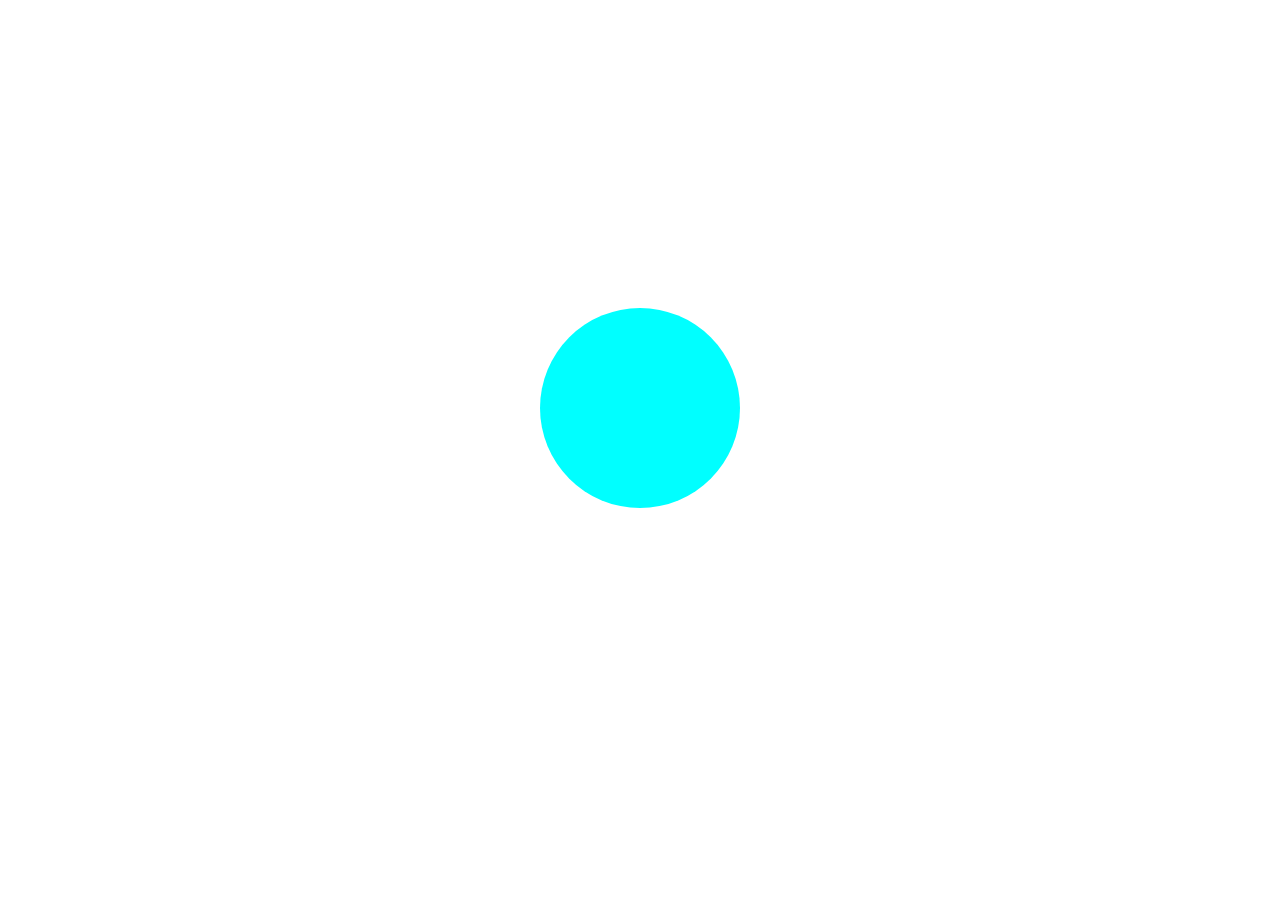
<file: mouseEvent/index.html>
<!DOCTYPE html>
<html lang="en">
<head>
    <meta charset="UTF-8">
    <meta name="viewport" content="width=device-width, initial-scale=1.0">
    <title>Document</title>
    <link rel="stylesheet" href="style.css">
    <script src="./main.js" defer></script>
</head>
<body>
    <div></div>
</body>
</html>
</file>
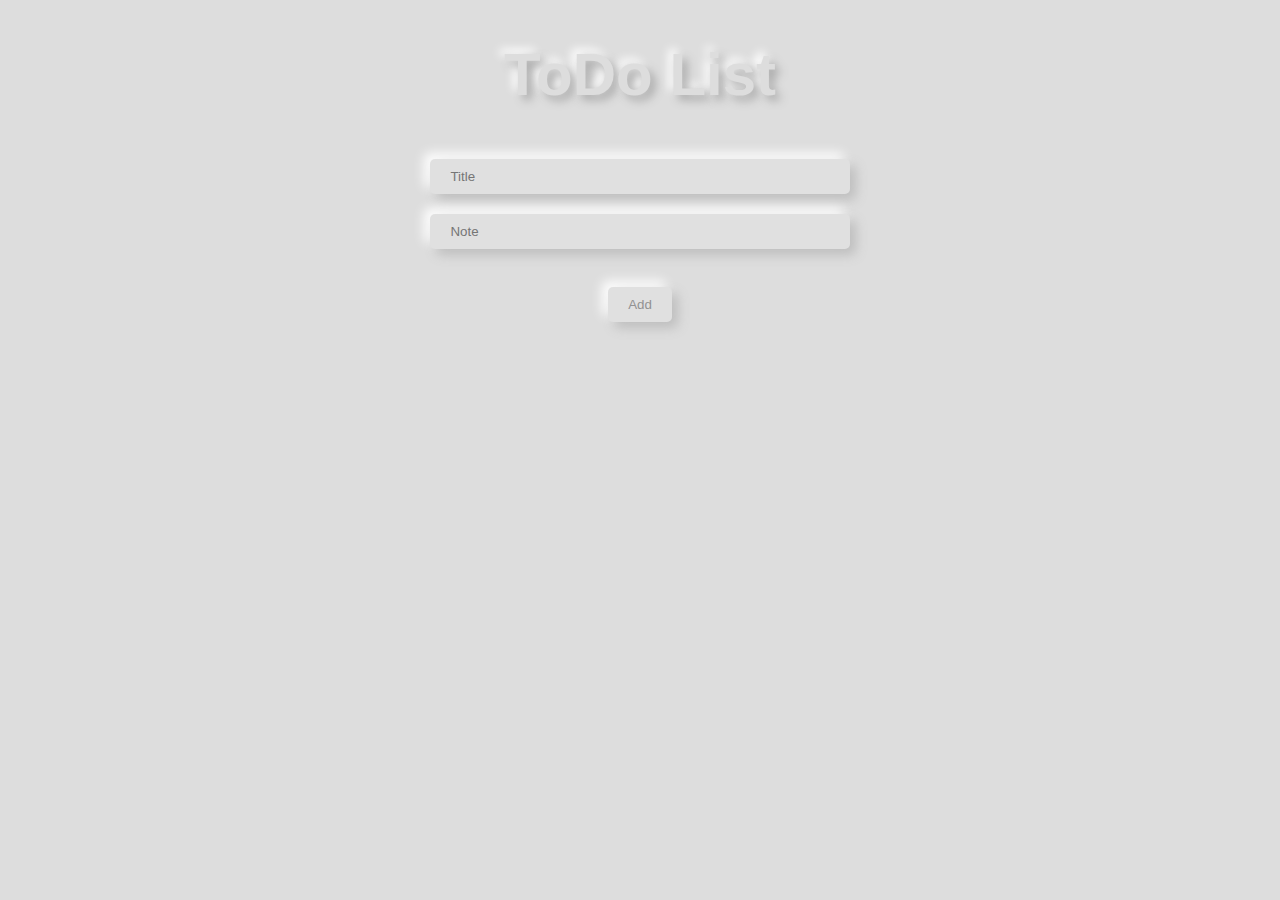
<file: sampleTodo/index.html>
<!DOCTYPE html>
<html lang="en">

<head>
    <meta charset="UTF-8">
    <meta http-equiv="X-UA-Compatible" content="IE=edge">
    <meta name="viewport" content="width=device-width, initial-scale=1.0">
    <link rel="stylesheet" href="style.css">
    <script src="ourJS.js" defer></script>
    <title>Document</title>
</head>

<body>
    <h1>ToDo List</h1>
    <input type="text" placeholder="Title" id="title-input"><br>
    <input type="text" placeholder="Note" id="text-input"><br><br>
    <button id="submit" onclick="addToArray()">Add</button>
    <p class="items"></p>
    <div id="list">
    </div>
</body>

</html>
</file>
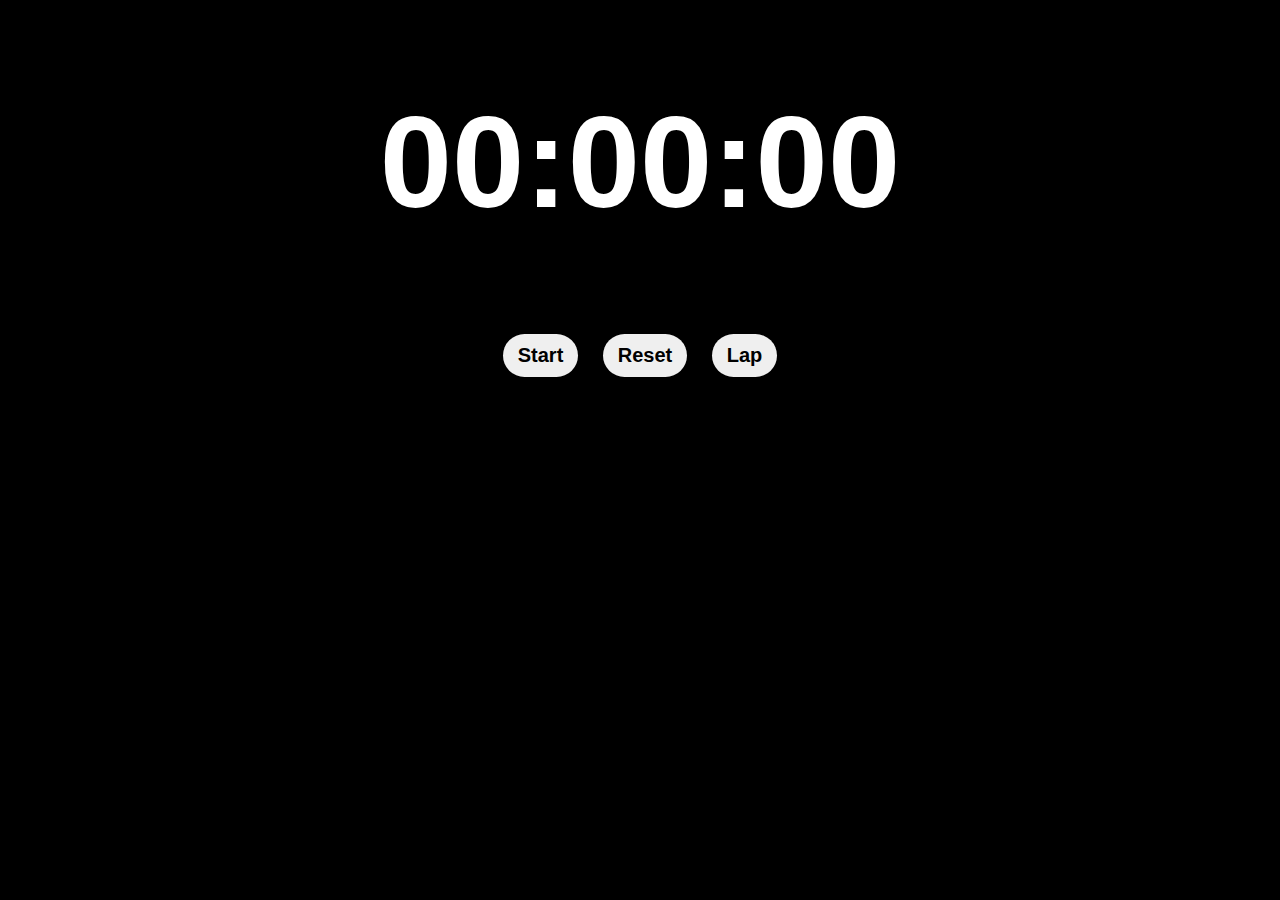
<file: stopWatch/index.html>
<!DOCTYPE html>
<html lang="en">
<head>
    <meta charset="UTF-8">
    <meta name="viewport" content="width=device-width, initial-scale=1.0">
    <title>Stopwatch</title>
    <link rel="stylesheet" href="style.css">
    <script src="./main.js" defer></script>
</head>
<body>
    <div class="container">
        <h1 class="stop-watch">00:00:00</h1>
        <button class="submit-btn">Start</button>
        <button class="reset-btn">Reset</button>
        <button class="lap-btn">Lap</button>
        <div class="lap-items">
        </div>
    </div>
</body>
</html>
</file>
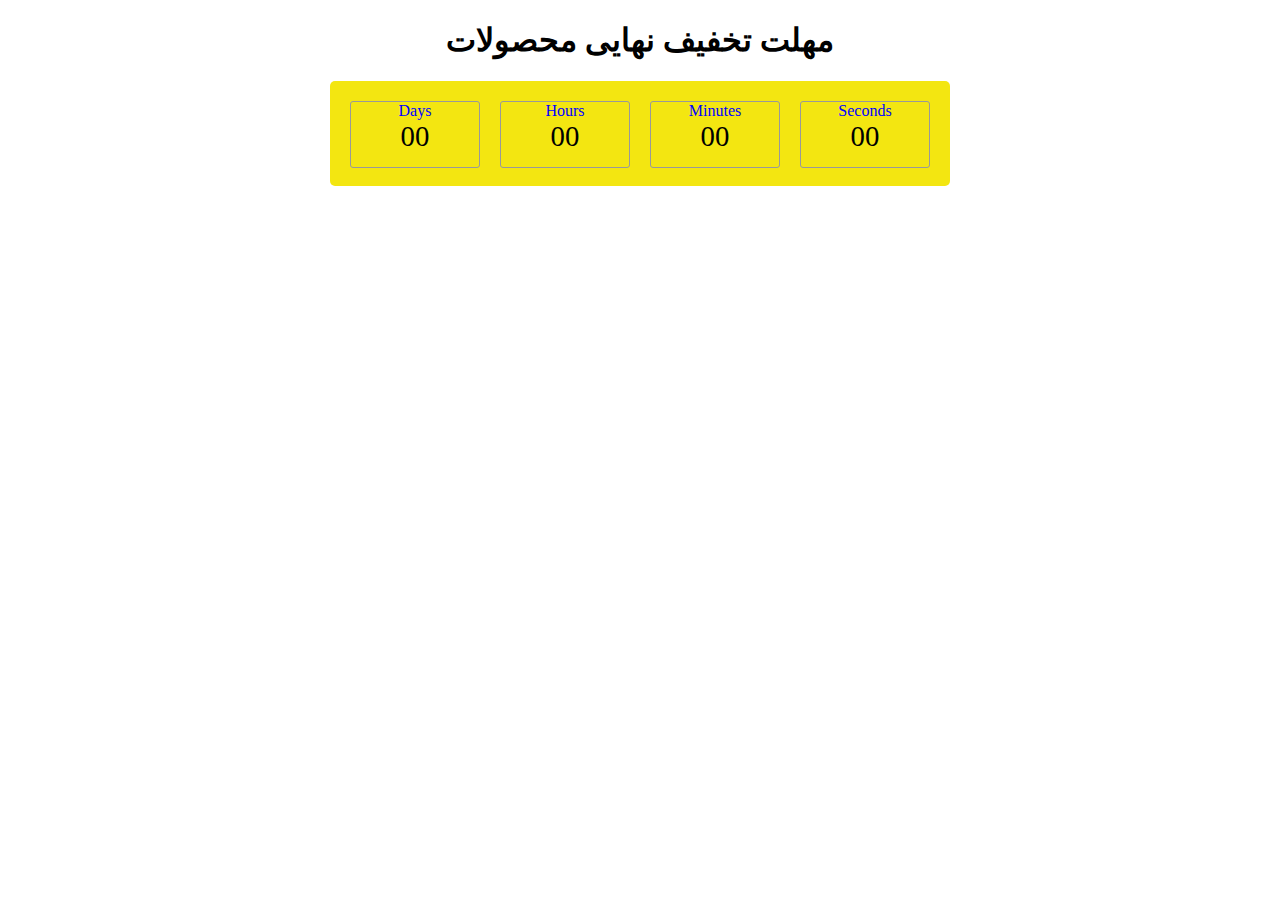
<file: Timer/Timer.html>
<!DOCTYPE html>
<html>
<head>
    <meta charset='utf-8'>
    <meta http-equiv='X-UA-Compatible' content='IE=edge'>
    <title>Timer Box</title>
    <meta name='viewport' content='width=device-width, initial-scale=1'>
    <link rel='stylesheet' type='text/css' media='screen' href='Timer_Style.css'>
    <script src='Timer_Js.js'></script>
</head>
<body>
    <h1> مهلت تخفیف نهایی محصولات</h1>
    <div class="main_box" id="main_box">
        <div class="box_item">
            <div class="box_title">Days</div>
            <div class="box_number" id="days">00</div>
        </div>
        <div class="box_item">
            <div class="box_title">Hours</div>
            <div class="box_number" id="hours">00</div>
        </div>
        <div class="box_item">
            <div class="box_title">Minutes</div>
            <div class="box_number" id="minutes">00</div>
        </div>
        <div class="box_item">
            <div class="box_title">Seconds</div>
            <div class="box_number" id="seconds">00</div>
        </div>
    </div>

</body>
</html>
</file>
<file: mouseEvent/style.css>
div{
    width: 200px;
    height: 200px;
    border-radius: 50%;
    background-color: aqua;
    -webkit-border-radius: 50%;
    -moz-border-radius: 50%;
    -ms-border-radius: 50%;
    -o-border-radius: 50%;
    margin: 0 auto;
    top: 300px;
    position: relative;
}
</file>
<file: sampleTodo/style.css>
body{
    text-align: center;
    font-family: Arial, sans-serif;
    background: #dddddd;
}

.done{
    color: #519167 !important;
}

button{
    margin: 10px;
    border: 0px;
    border-radius: 5px;
    background: #e0e0e0;
    box-shadow: 6px 6px 12px #bebebe,
        -6px -6px 12px #ffffff;
    padding: 10px 20px;
    color: #929292;
}
button:active {
    border-radius: 5px;
    background: #e0e0e0;
    box-shadow: inset 6px 6px 12px #bebebe,
        inset -6px -6px 12px #ffffff;
}
input{
    margin: 10px;
    border: 0px;
    border-radius: 5px;
    background: #e0e0e0;
    box-shadow: 6px 6px 12px #bebebe,
        -6px -6px 12px #ffffff;
    padding: 10px 20px;
    color: #929292;
    width: 30%;
}
h1{
    font-size: 60px;
    color: #dddddd;
    text-shadow: 5px 5px 10px #a8a8a8,
        -5px -5px 10px #ffffff;
}
.work{
    margin: 50px auto;
    border: 0px;
    border-radius: 20px;
    background: #e0e0e0;
    box-shadow: 6px 6px 12px #bebebe,
        -6px -6px 12px #ffffff;
    padding: 10px 20px;
    color: #929292;
    width: 30%;
}

.items{
    color: #929292;
    margin-bottom: -20px;
    font-size: 18px;
}
</file>
<file: stopWatch/style.css>
body{
    margin: 0;
    background-color: black;
    color: white;
    font-family: Arial, Helvetica, sans-serif;
}

.container{
    text-align: center;
}

h1{
    font-size: 130px;
}

button{
    border: none;
    padding: 10px 15px;
    border-radius: 100px;
    -webkit-border-radius: 100px;
    -moz-border-radius: 100px;
    -ms-border-radius: 100px;
    -o-border-radius: 100px;
    margin: 10px;
    font-size: 20px;
    cursor: pointer;
    font-weight: 700;
}

.lap{
    margin: 20px 0;
    font-size: 50px;
    border-bottom: 3px solid white;
}

.lap-items{
    width: 30%;
    margin: 0 auto;
}
</file>
<file: Timer/Timer_Style.css>
@font-face {
    font-family: Iranian Sans;
    font-style: normal;
    font-weight: 500;
    src: url('../J25/Fonts/Iranian\ Sans.ttf') format('embedded-open');
}
*{
    font-family: 'Iranian Sans';
}
h1{
    text-align: center;
}
.main_box{
    background-color: rgb(243, 230, 17);
    width: 600px;
    height: 85px;
    margin: 10px auto;
    padding: 10px;
    display: flex;
    justify-content: space-around;
    font-size: 2rem;
    border-radius: 5px;
}
.box_item{
    border: 1px solid#999;
    border-radius: 3px;
    width:150px;
    height: 65px;
    margin: 10px;
    text-align: center;
}
.box_title{
    color: blue;
    font-size: 1rem;
}
.box_number{
    color: #000;
    font-size: 1.8rem;
}
</file>
